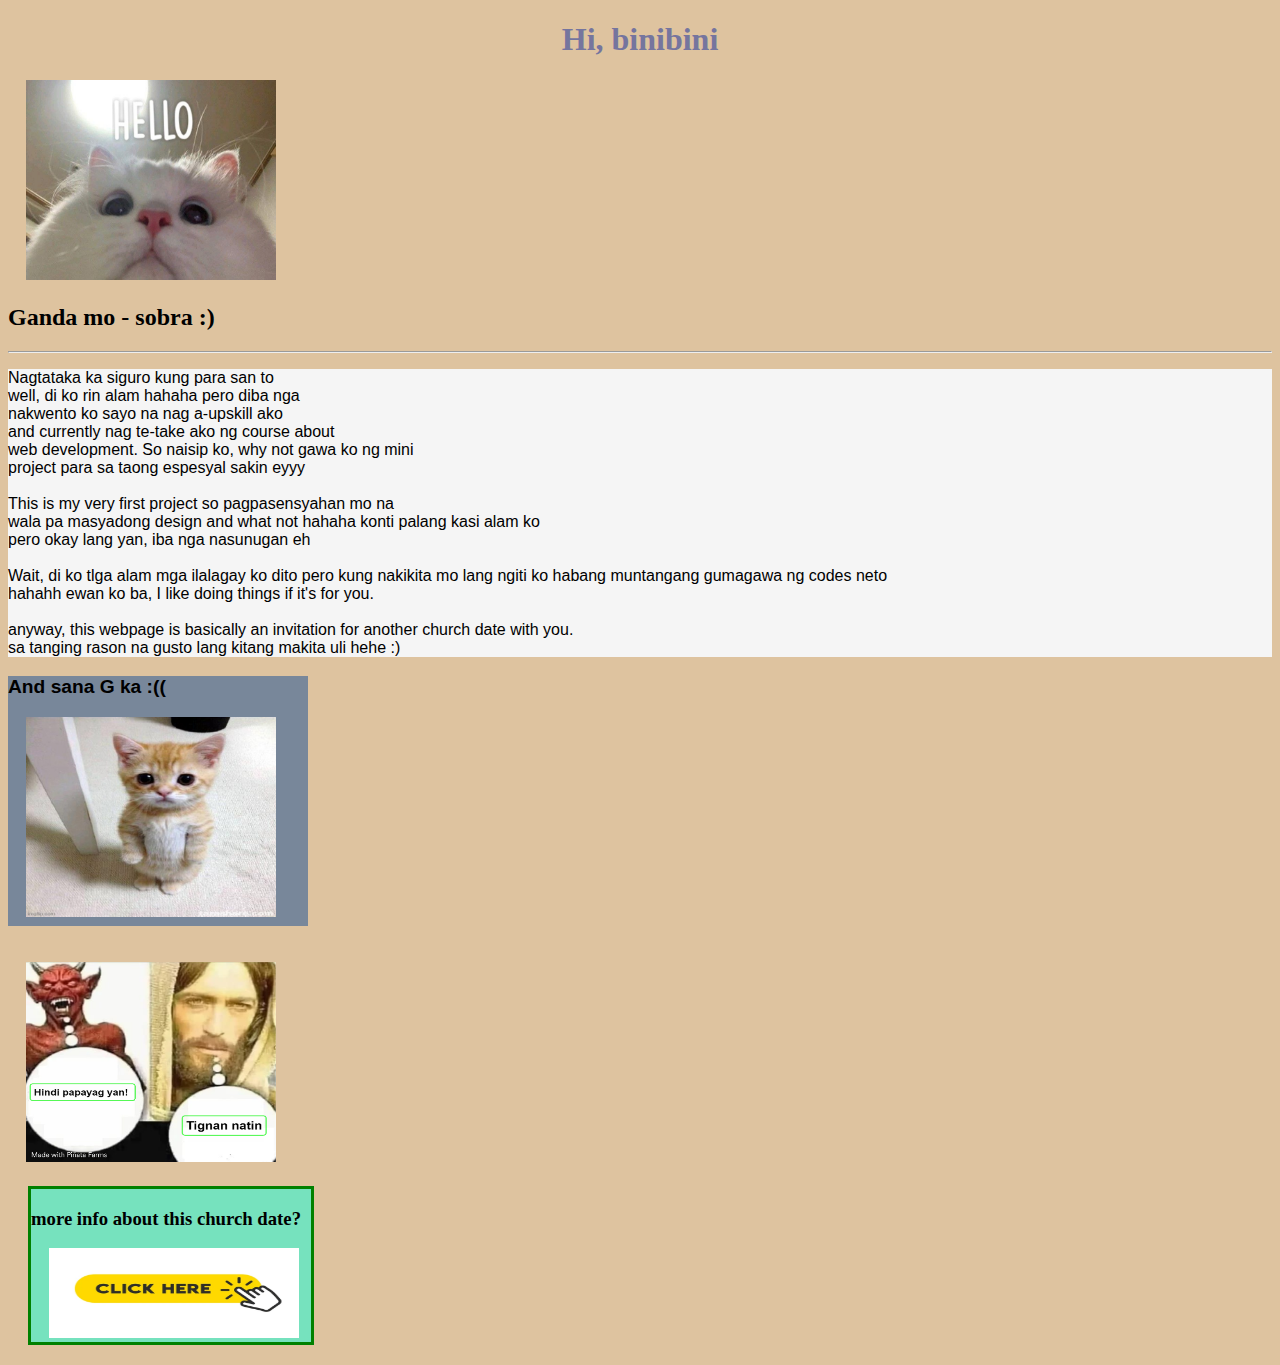
<file: index.html>
<!DOCTYPE html>
<html lang="en">
<head>
    <meta charset="UTF-8">
    <meta name="viewport" content="width=device-width, initial-scale=1.0">
    <title>bakit ang ganda mo</title>
 <link rel="stylesheet" href="./styleme.css"
</head>
<body>

<h1 id="hi">Hi, binibini</h1>
<img src="./hello.jpg">
<h2>Ganda mo - sobra :)</h2>
<hr/>
<div id="first">
<p id="p">Nagtataka ka siguro kung para san to <br/>
well, di ko rin alam hahaha pero diba nga <br/>
nakwento ko sayo na nag a-upskill ako <br/>
and currently nag te-take ako ng course about <br/>
web development. So naisip ko, why not gawa ko ng mini <br/>
project para sa taong espesyal sakin eyyy<br/>
<br/>
This is my very first project so pagpasensyahan mo na <br/>
wala pa masyadong design and what not hahaha konti palang kasi alam ko<br/>
pero okay lang yan, iba nga nasunugan eh <br/>
<br/>
Wait, di ko tlga alam mga ilalagay ko dito pero kung nakikita mo lang 
ngiti ko habang muntangang gumagawa ng codes neto <br/>
hahahh ewan ko ba, I like doing things if it's for you. <br/>
<br/>

anyway, this webpage is basically an invitation for another church date with you.
<br/> sa tanging rason na gusto lang kitang makita uli hehe :) <br/>
</div>

<div id="sana">
   <p id="sg"> And sana G ka :((</p> 
   <img src="./hope.jpg">
</div>
<br/>
<br/>
<img src="./download.png" sizes="20">    

<div id="more">
<h3> more info about this church date?</h3>
<a href="something2.html"><img src="./click.webp" id="clickk"></a> <br/>
</div>
</body>
</html>
</file>
<file: styleme.css>
h1 {color: rgb(117, 117, 158)}

#hi {text-align: center;}
html {background-color: rgb(222, 195, 159);}
#p {font-family: 'Gill Sans', 'Gill Sans MT', Calibri, 'Trebuchet MS', sans-serif;}
img {
    height: 200px;
    width: 250px;
    margin-left: 18px;
  }
#first {background-color: whitesmoke;}
#sana {
width: 300px;
background-color: rgb(120, 135, 154);
height: 250px;}
#sg {font-size: larger;
font-weight: 600;
font-family: 'Gill Sans', 'Gill Sans MT', Calibri, 'Trebuchet MS', sans-serif;}

#more {border:solid  green;
margin: 20px;
background-color: rgb(118, 226, 190);
width: 280px}
#clickk {height: 90px;}
</file>
